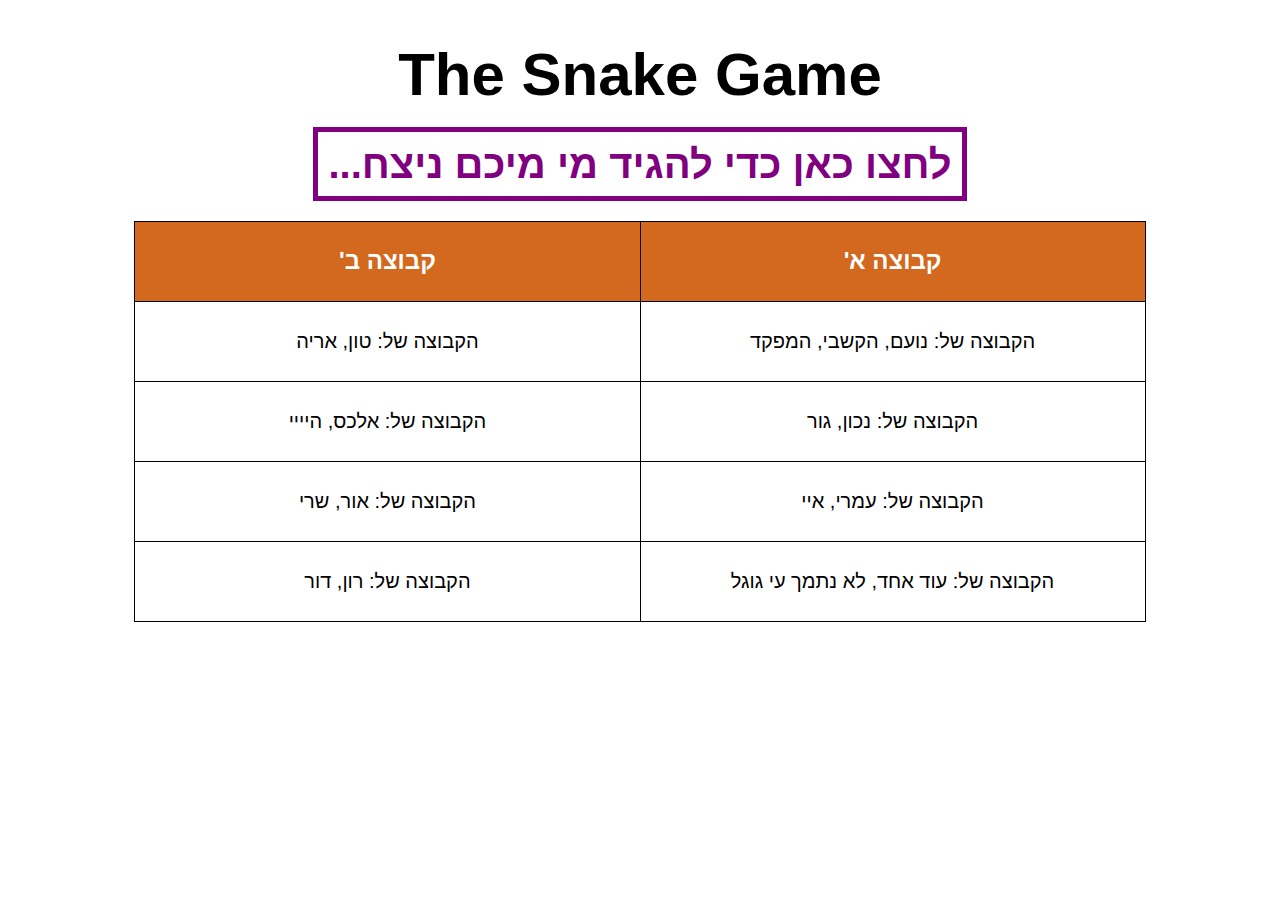
<file: index.html>
<!DOCTYPE html>
<html lang="en">
<head>
    <meta charset="UTF-8">
    <meta name="viewport" content="width=device-width, initial-scale=1.0">

    <!--For GitHub-->
    <meta http-equiv="cache-control" content='no-cache'>
    <meta http-equiv="expires" content='0'>
    <meta http-equiv="pragma" content='no-cache'>

    <link rel="stylesheet" href="index.css">
    <title>The Snake Game</title>
    <link rel="icon" type="image/png" href="../snake_icon.png"/>
    <script src = "index.js?version = 1.2"></script>
</head>
<body>
<h1>The Snake Game</h1>
<h2>
    <a href="https://forms.gle/49FchrWEK4fFDqqV6" target="popup"
       onclick="window.open('https://forms.gle/49FchrWEK4fFDqqV6','מי ניצח?','width=800,height=600')">לחצו כאן כדי להגיד מי מיכם ניצח...</a>
</h2>
<!--make sure keep the table here-->
<table>
    <tr>
        <th>קבוצה א'</th>
        <th>קבוצה ב'</th>
    </tr>
    <tr>
        <td>הקבוצה של: נועם, הקשבי, המפקד</td>
        <td>הקבוצה של: טון, אריה</td>
    </tr>
    <tr>
        <td>הקבוצה של: נכון, גור</td>
        <td>הקבוצה של: אלכס, היייי</td>
    </tr>
    <tr>
        <td>הקבוצה של: עמרי, איי</td>
        <td>הקבוצה של: אור, שרי</td>
    </tr>
    <tr>
        <td>הקבוצה של: עוד אחד, לא נתמך עי גוגל</td>
        <td>הקבוצה של: רון, דור</td>
    </tr>
</table>
</body>
</html>
</file>
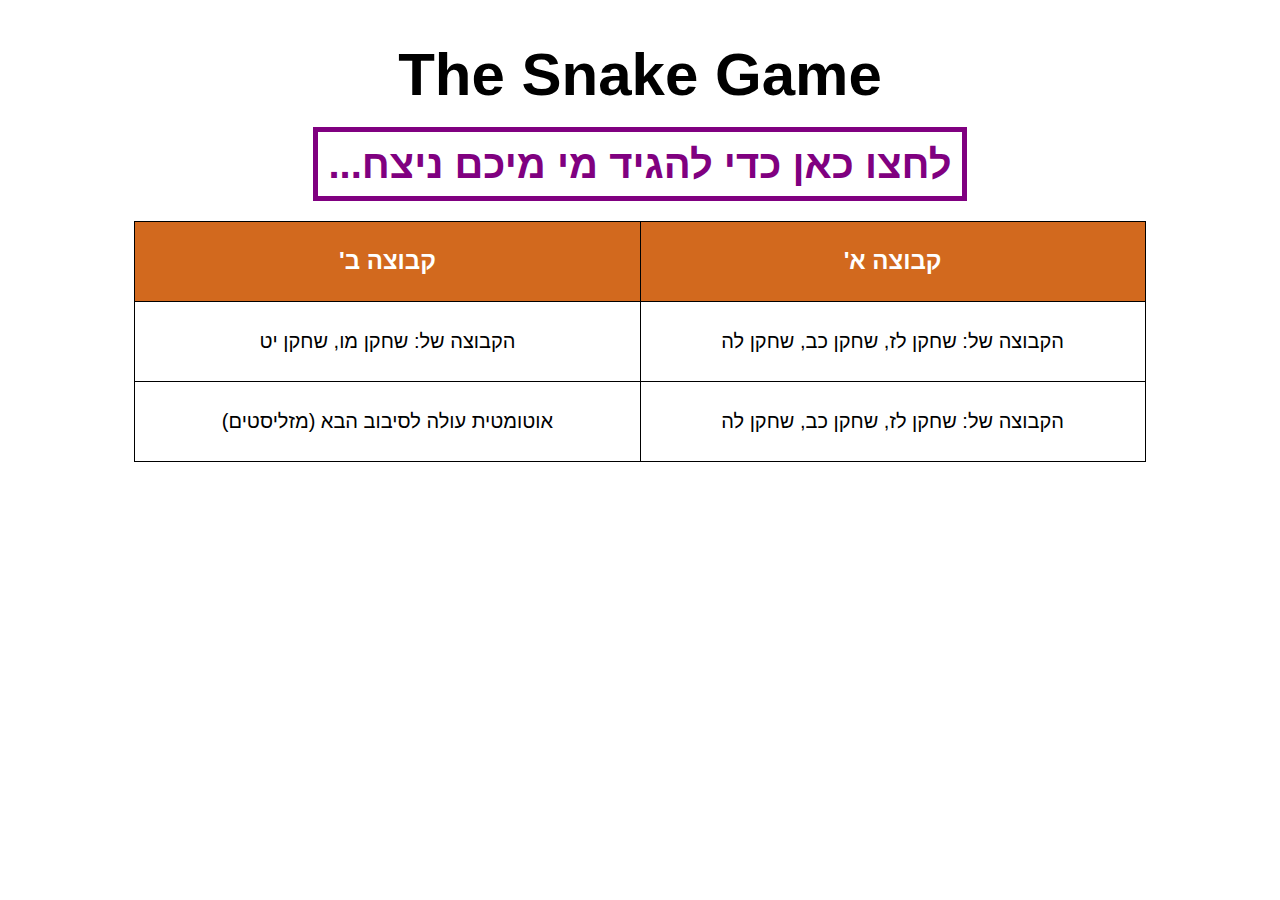
<file: Server/index.html>
<!DOCTYPE html>
<html lang="en">
<head>
    <meta charset="UTF-8">
    <meta name="viewport" content="width=device-width, initial-scale=1.0">

    <!--For GitHub-->
    <meta http-equiv="cache-control" content='no-cache'>
    <meta http-equiv="expires" content='0'>
    <meta http-equiv="pragma" content='no-cache'>

    <link rel="stylesheet" href="index.css">
    <title>The Snake Game</title>
    <link rel="icon" type="image/png" href="snake_icon.png"/>
</head>
<body>
<h1>The Snake Game</h1>
<h2>
    <a href="https://forms.gle/49FchrWEK4fFDqqV6" target="popup"
       onclick="window.open('https://forms.gle/49FchrWEK4fFDqqV6','מי ניצח?','width=800,height=600')">לחצו כאן כדי להגיד מי מיכם ניצח...</a>
</h2>
<!--make sure keep the table here-->
<table>
    <tr>
        <th>קבוצה א'</th>
        <th>קבוצה ב'</th>
    </tr>
    <tr>
        <td>הקבוצה של: שחקן לז, שחקן כב, שחקן לה</td>
        <td>הקבוצה של: שחקן מו, שחקן יט</td>
    </tr>
    <tr>
        <td>הקבוצה של: שחקן לז, שחקן כב, שחקן לה</td>
        <td>אוטומטית עולה לסיבוב הבא (מזליסטים)</td>
    </tr>
</table>
</body>
</html>
</file>
<file: index.css>
* {
  direction: rtl;
  font-family: sans-serif;
}

h1 {
  text-align: center;
  font-size: 60px;
  margin-bottom: 10px;
}

h2, a {
  text-decoration: none;
  text-align: center;
  font-size: 40px;
}

a {
  border: 5px solid purple;
  padding: 10px;
  color: purple;
  transition-duration: 0.3s;
}

a:hover {
  color: white;
  background-color: purple;
}

table {
  padding: 10px 10px;
  font-size: 20px;
  font-family: sans-serif;
  border-collapse: collapse;
  width: 80%;
  margin-right: 10%;
}

table, th, td {
  border: 1px solid black;
  text-align: center;
}

th, td {
  width: 50%;
}

tr {
  height: 80px;
}

th {
  font-weight: bold;
  font-size: 120%;
  background-color: chocolate;
  color: white;
}
</file>
<file: Server/index.css>
* {
  direction: rtl;
  font-family: sans-serif;
}

h1 {
  text-align: center;
  font-size: 60px;
  margin-bottom: 10px;
}

h2, a {
  text-decoration: none;
  text-align: center;
  font-size: 40px;
}

a {
  border: 5px solid purple;
  padding: 10px;
  color: purple;
  transition-duration: 0.3s;
}

a:hover {
  color: white;
  background-color: purple;
}

table {
  padding: 10px 10px;
  font-size: 20px;
  font-family: sans-serif;
  border-collapse: collapse;
  width: 80%;
  margin-right: 10%;
}

table, th, td {
  border: 1px solid black;
  text-align: center;
}

th, td {
  width: 50%;
}

tr {
  height: 80px;
}

th {
  font-weight: bold;
  font-size: 120%;
  background-color: chocolate;
  color: white;
}
</file>
